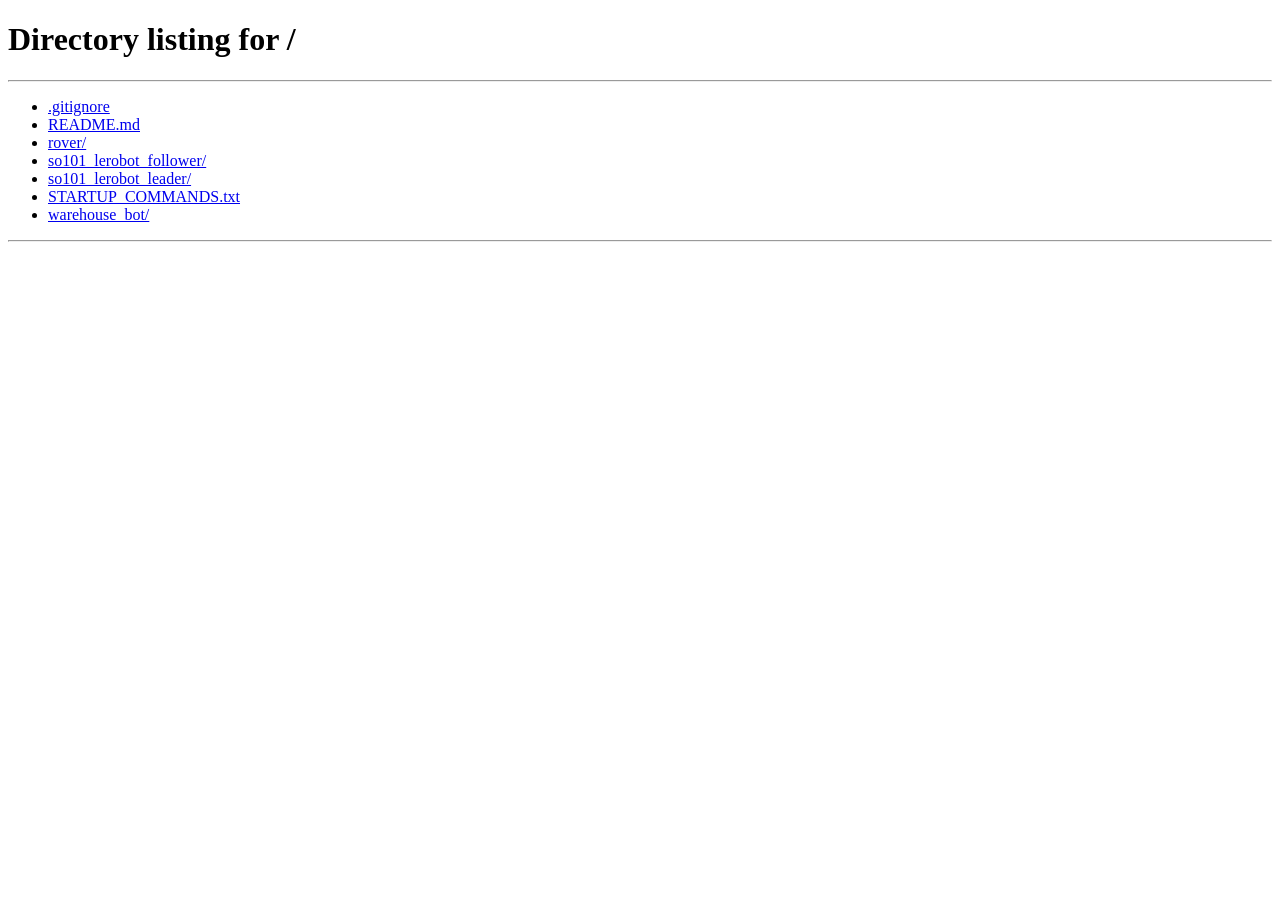
<file: rover/warehouse_backend/src/mars_warehouse_backend/web/admin/index.html>
<!doctype html><html lang="en"><head><meta charset="utf-8"><meta http-equiv="refresh" content="0; url=/#admin"><title>MARS Warehouse</title></head><body><p>Opening inventory administration… <a href="/#admin">Continue</a></p></body></html>
</file>
